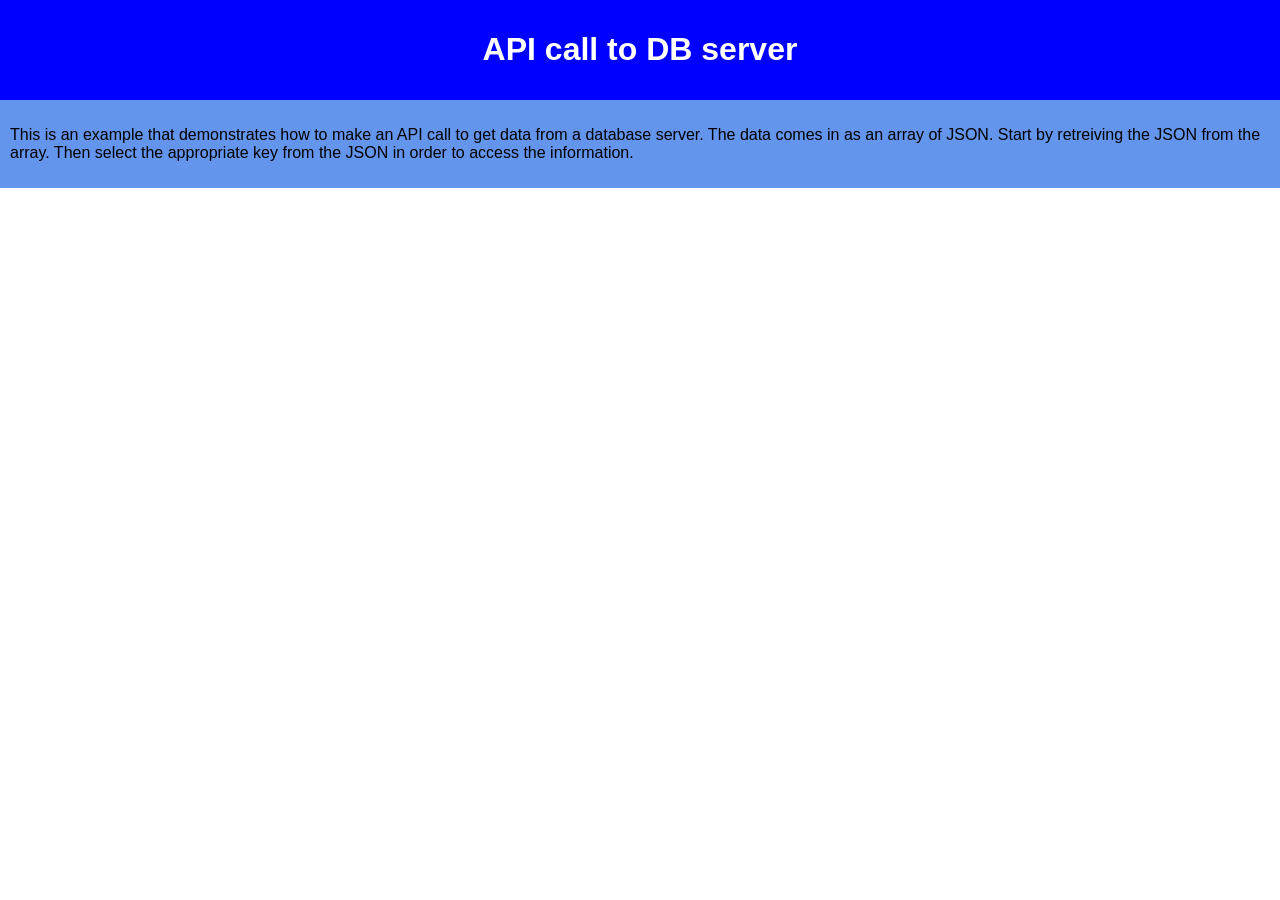
<file: Java-48-CW/index.html>
<!DOCTYPE html>
<html>
  <head>
    <meta charset="utf-8">
    <meta name="viewport" content="width=device-width">
    <title>Java-48-CW</title>
    <link href="style.css" rel="stylesheet" type="text/css" />
    <script src="script.js"></script>
   </head>
  
  <body id="body" onload="init()">
    <div id="banner" class="container center">
      <h1>API call to DB server</h1>
    </div>
    <div class="container subbanner">
      <div>
        <p>This is an example that demonstrates how to make an API call to get data from a database server. The data comes in as an array of JSON. Start by retreiving the JSON from the array. Then select the appropriate key from the JSON in order to access the information.</p>
      </div>
    </div>
      
  </body>
</html>
</file>
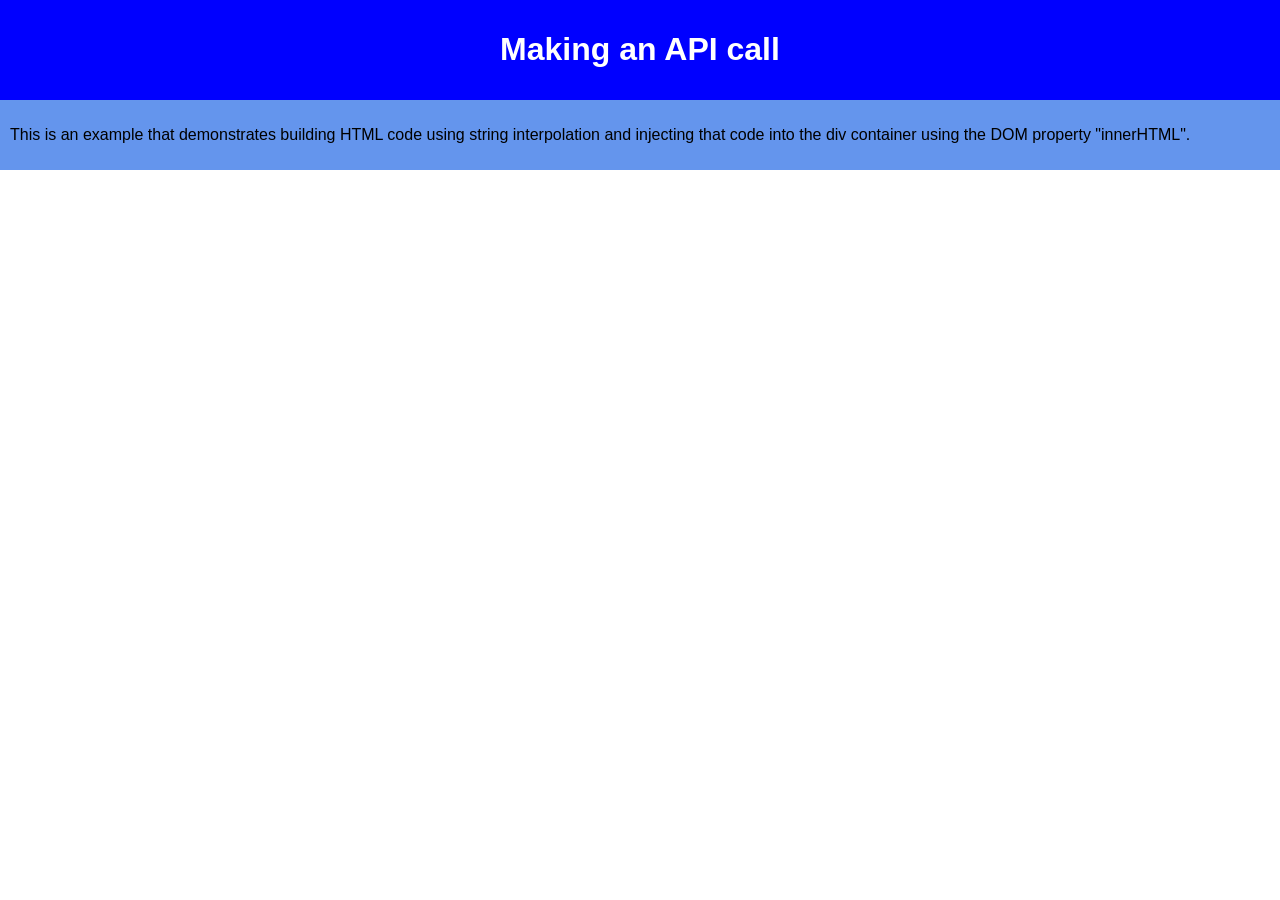
<file: Java-49-CW/index.html>
<!DOCTYPE html>
<html>
  <head>
    <meta charset="utf-8">
    <meta name="viewport" content="width=device-width">
    <title>Java-49-CW</title>
    <link href="style.css" rel="stylesheet" type="text/css" />
    

  <body id="body" onload="init()">
    <div id="banner" class="container center">
      <h1> Making an API call  </h1>
    </div>
    <div class="container subbanner">
      <div>
        <p>This is an example that demonstrates building HTML code using string interpolation and injecting that code into the div container using the DOM property "innerHTML". 
        </p>
      </div>
    </div>

  <!-- Create a container to display results -->
  <div id='output'></div>

  </body>
</html>
</file>
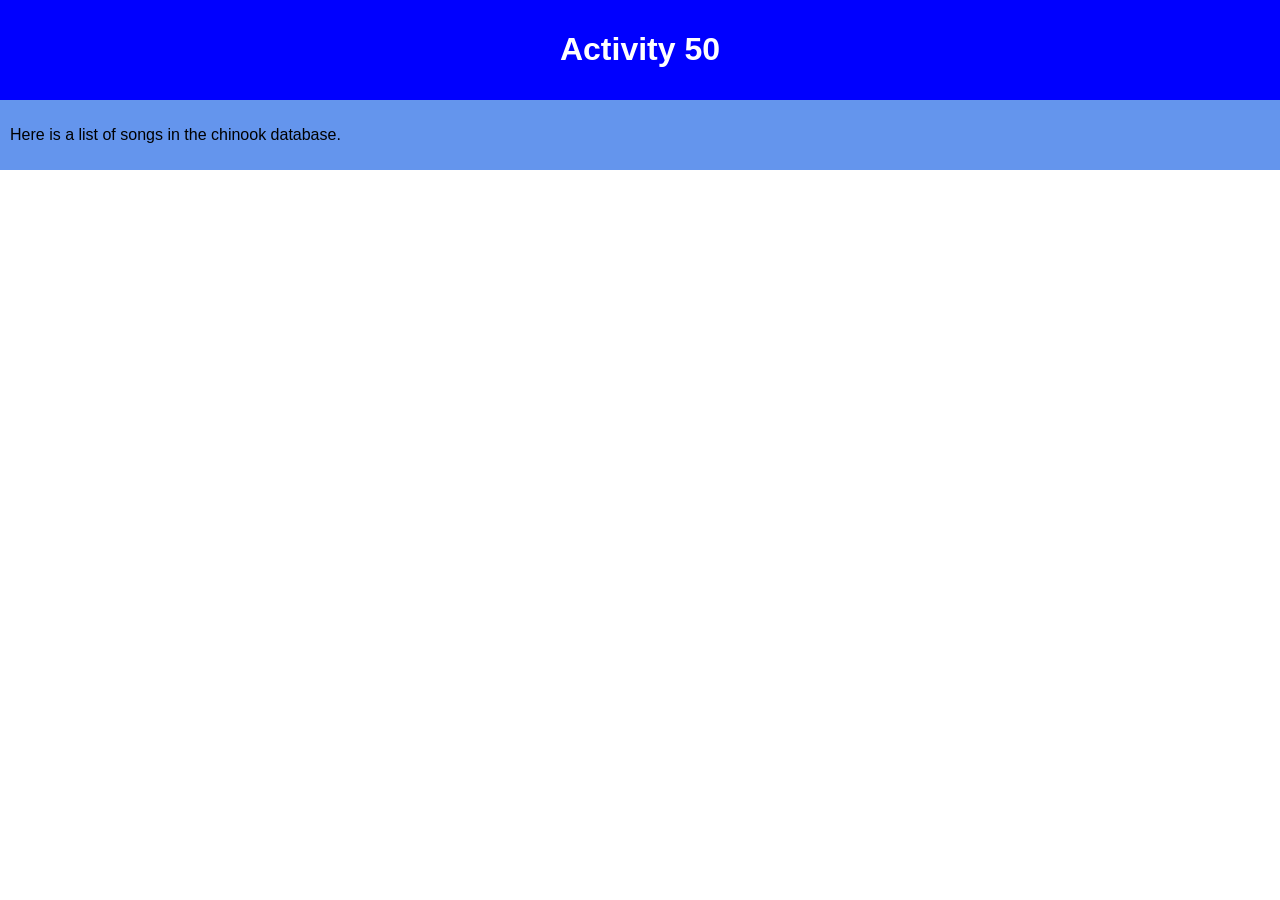
<file: Java-50-Activity-Website/index.html>
<!DOCTYPE html>
<html>
  <head>
    <meta charset="utf-8">
    <meta name="viewport" content="width=device-width">
    <title>Java-50-ActvyWeb</title>
    <link href="style.css" rel="stylesheet" type="text/css" />
    <script src="script.js"></script>
   </head>

  <body id="body" onload="init()">
    <div id="banner" class="container center">
      <h1> Activity 50 </h1>
    </div>
    <div class="container subbanner">
      <div>
        <p> Here is a list of songs in the chinook database.
        </p>
      </div>
    </div>
  <!-- Create a container to display results -->
  <div id='output'></div>      
      
  </body>
</html>
</file>
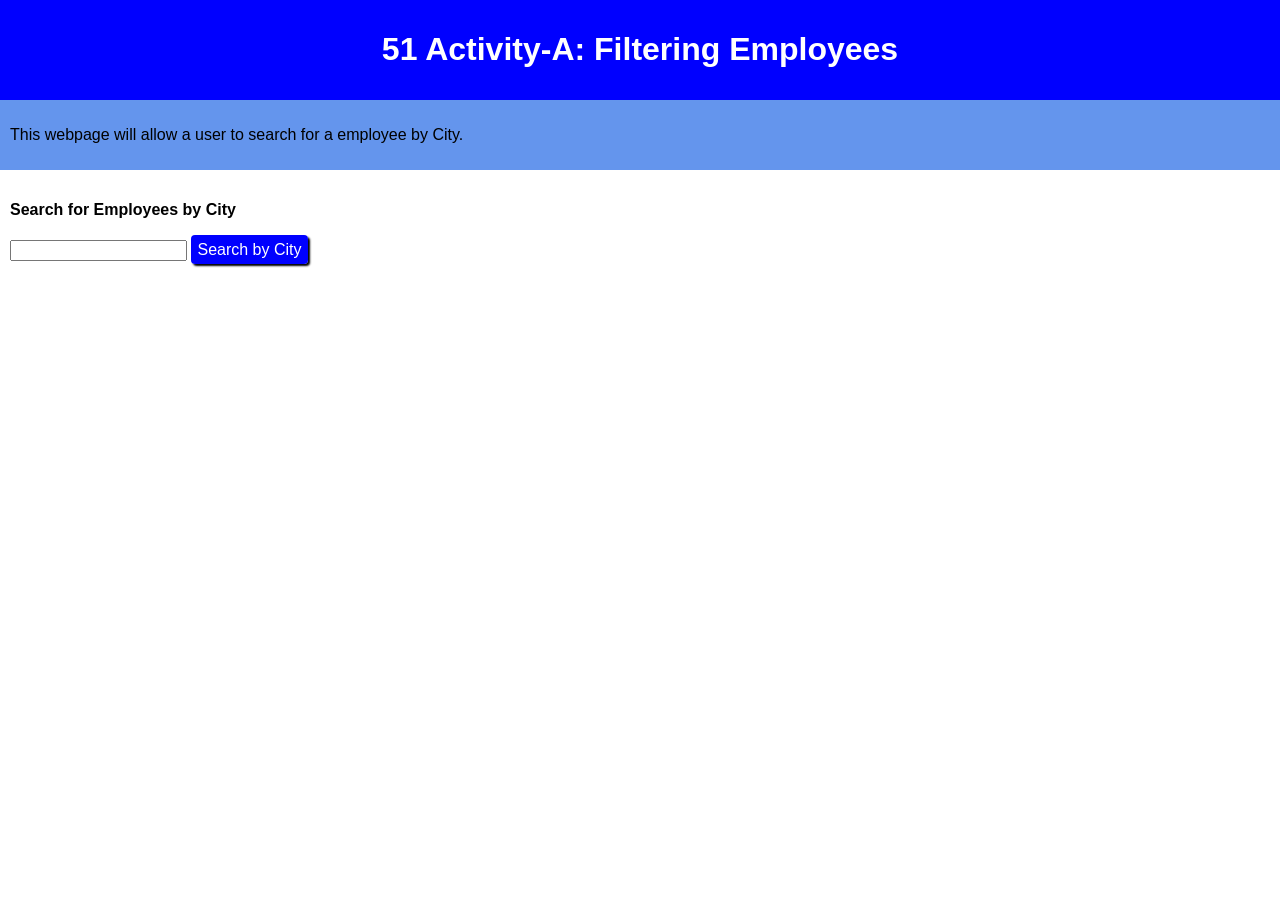
<file: Java-51-Activity-A/index.html>
<!DOCTYPE html>
<html>
  <head>
    <meta charset="utf-8">
    <meta name="viewport" content="width=device-width">
    <title>Java-51_Actvy-A</title>
    <link href="style.css" rel="stylesheet" type="text/css" />
    <script src="script.js"></script>
   </head>
   
  <body id="body" onload="init()">
    <div id="banner" class="container center">
      <h1> 51 Activity-A: Filtering Employees </h1>
    </div>
    <div class="container subbanner">
      <div>
        <p>This webpage will allow a user to search for a employee by City.
        </p>
      </div>
    </div>

    <!-- Add container that has textbox, button and related CSS-->
    <div class="container filter">
      <div>
        <h4> Search for Employees by City
        </h4>
        <!-- Task 1: Add an ID and placeholder for the textbox -->
        <input style="flex:2;text-align:right;" type="text" id="" placeholder="" >       
        <!-- Task 2: Add an event handler function "filterByCity()", 
        which will be called when the user clicks on the button. 
        You will then need to write the function. -->        
        <a class="button" onclick="filterBycity()"> Search by City </a><br>
      </div>
    </div>
    
  <!-- Create a container to display results -->
  <div id='output'></div>      
      
  </body>
</html>
</file>
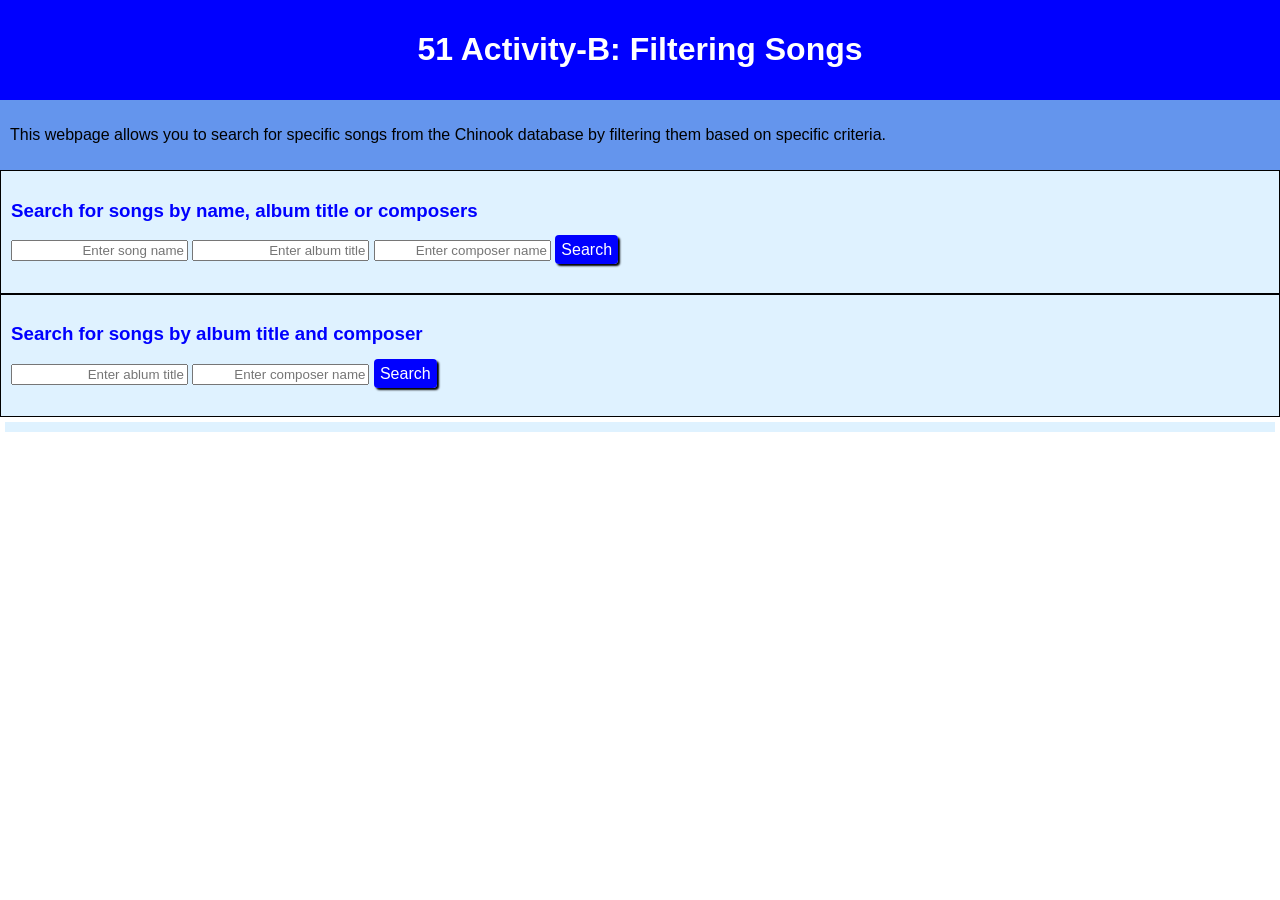
<file: Java-51-Activity-B/index.html>
<!DOCTYPE html>
<html>
  <head>
    <meta charset="utf-8">
    <meta name="viewport" content="width=device-width">
    <title>Java-51_Actvy-B</title>
    <link href="style.css" rel="stylesheet" type="text/css" />
    <script src="script.js"></script>
   </head>
   
  <body id="body" onload="init()">
    <div id="banner" class="container center">
      <h1> 51 Activity-B: Filtering Songs</h1>
    </div>
    <div class="container subbanner">
      <div>
        <p> This webpage allows you to search for specific songs from the Chinook database by filtering them based on specific criteria.
        </p>
      </div>
    </div>

    <!-- filter 1: songs by name, album title or composer-->
    <div class="container filter">
      <div>
        <h3> Search for songs by name, album title or composers
        </h3>
        <input style="flex:2;text-align:right;" type="text" id="songname"
          placeholder="Enter song name" >        
        <input style="flex:2;text-align:right;" type="text" id="title1"
          placeholder="Enter album title" >       
        <input style="flex:2;text-align:right;" type="text" id="composer1"
          placeholder="Enter composer name" >        
        <a class="button" onclick="filter1()"> Search </a><br>
        <h4 id="count"></h4>
      </div>
    </div>

    <!-- filter 2: songs by album title and composer-->
    <div class="container filter">
      <div>
        <h3> Search for songs by album title and composer
        </h3>
        <input style="flex:2;text-align:right;" type="text" id="title2"
          placeholder="Enter ablum title" >       
        <input style="flex:2;text-align:right;" type="text" id="composer2"
          placeholder="Enter composer name" >        
        <a class="button" onclick="filter2()"> Search </a><br>
        <h4 id="count"></h4>
      </div>
    </div>
    
<!-- Create a container to display results -->
  <div id='count'></div>   
  <div id='output'></div>      
      
  </body>
</html>
</file>
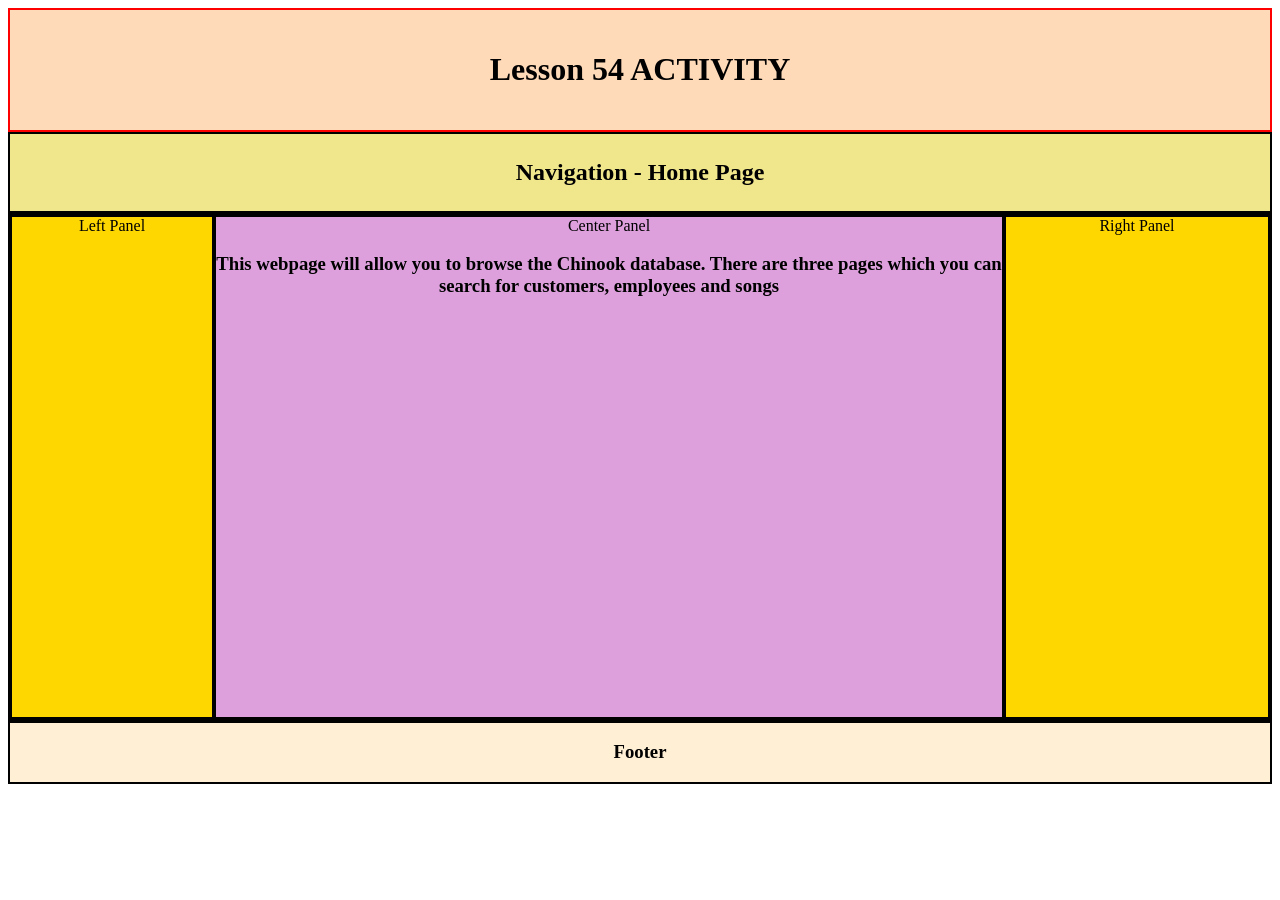
<file: Java-54-Activity/index.html>
<!DOCTYPE html>
<html>
  <head>
    <title>Java-54-Actvy</title>
    <link href="style.css" rel="stylesheet" type="text/css" />
    <!-- import JS file -->    
    <script src="script.js"></script>
  </head>
  
  <!-- Call the int function when website loads -->
  <body>
         <!--  Header or Banner -->
      <div id="header">
        <h1> Lesson 54 ACTIVITY </h1>
      </div>
      <!--  nav bar -->
      <nav id='nav'>
        <h2>Navigation - Home Page</h2>
      </nav>
      
      <div class="container">
        
        <div class='leftpanel'>
          Left Panel
        </div>
        
        <div id="centerpanel">
          Center Panel
         
          <h3>This webpage will allow you to browse the Chinook database. There are three pages which you can search for customers, employees and songs</h3>
        </div>
        
        <div class='rightpanel'>
          Right Panel
        </div>
        
      </div>

      <div id='footer'>
        <h3> Footer </h3>
      </div>
  </body>
</html>
</file>
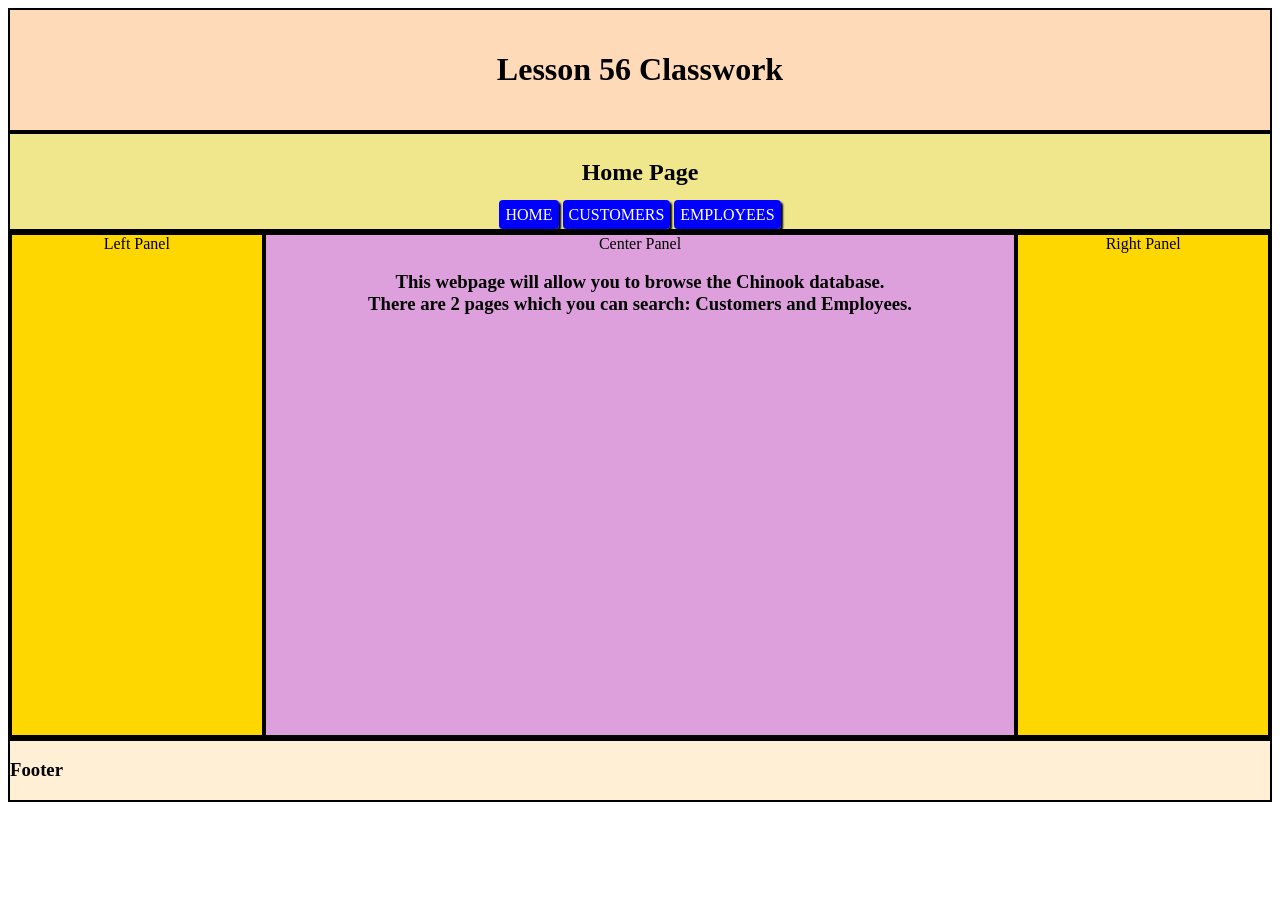
<file: Java-56-CW/index.html>
<!DOCTYPE html>
<html>
  <head>
    <title>Java-56-CW</title>
    <!-- import CSS file(s) -->
    <link href="style.css" rel="stylesheet" type="text/css" />
    <link href="components.css" rel="stylesheet" type="text/css" />
    <!-- import JS file(s) -->
    <script src="components.js"></script>
  </head>
  
  <!-- Call the int function when website loads -->
  <body>
    <div>
      <!--  Header or Banner -->
      <div id="header">
        <h1> Lesson 56 Classwork</h1>
      </div>
      <!--  nav bar -->
      <nav id='nav'>
        <h2>Home Page</h2>
            <a href="index.html" class="button">HOME</a>   
            <a href="customers.html" class="button">CUSTOMERS</a> 
            <a href="employees.html" class="button">EMPLOYEES</a>
      </nav>
      
      <div class="container">
        
        <div class='panel'>
                   Left Panel
        </div>
        
        <div id='centerpanel' >
          Center Panel

          <h3>
            This webpage will allow you to browse the Chinook database. <br> There are 2 pages which you can search: Customers and Employees.
          </h3>
        </div>
        
        <div class='panel'>
          Right Panel
        </div>
        
      </div>

      <div id='foot'>
        <h3> Footer </h3>
      </div>

    </div>
    
  </body>
</html>
</file>
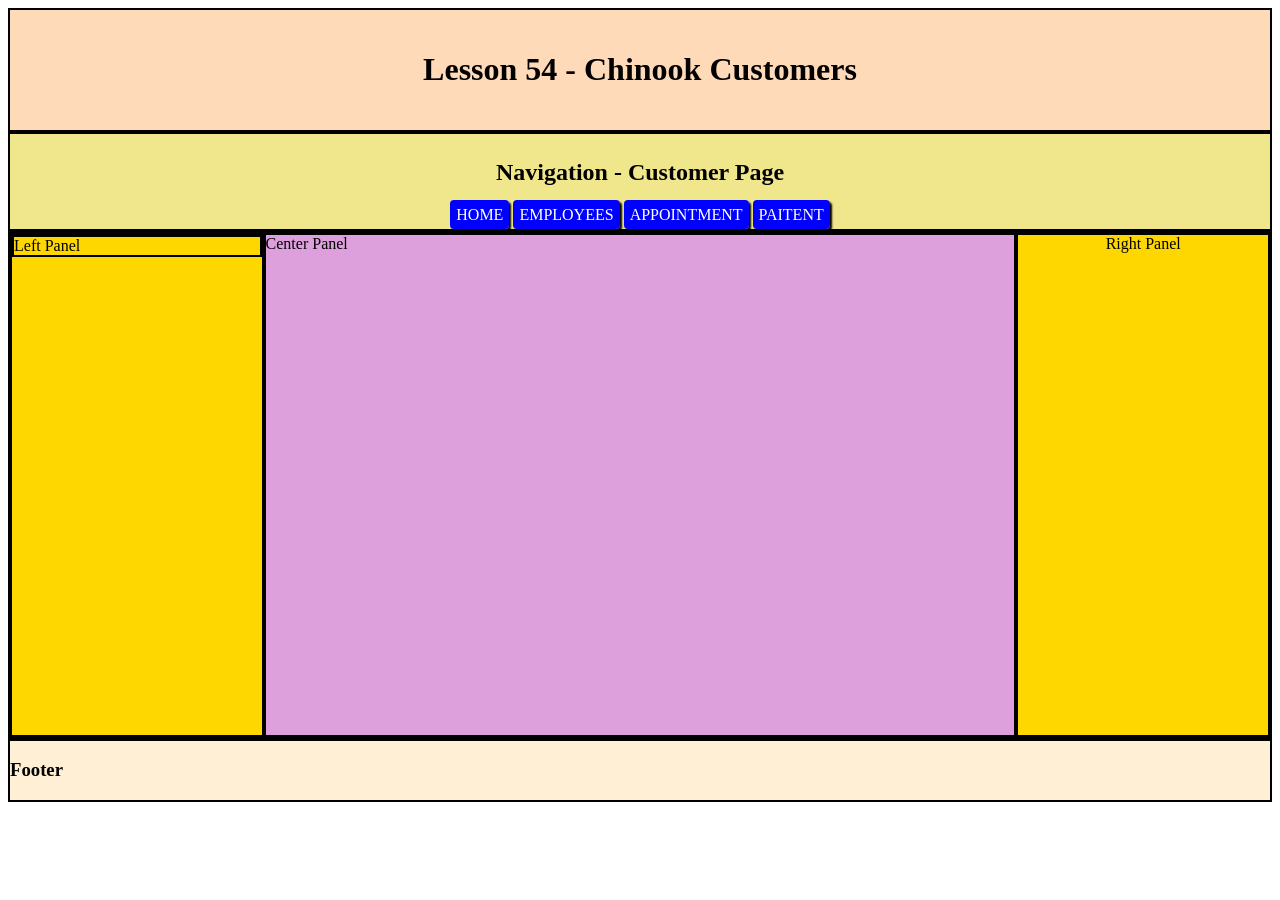
<file: Javahospitalwebsite/index.html>
<!DOCTYPE html>
<html>
  <head>
    <title>Home</title>
    <link href="style.css" rel="stylesheet" type="text/css" />
    <!-- import JS file -->
  </head>
  
  <!-- Call the int function when website loads -->
  <body onload="init()">
    <div>

      <!--  Header or Banner -->
      <div id="header">
        <h1> Lesson 54 - Chinook Customers </h1>
      </div>

      <!--  nav bar -->
      <nav id='nav'>
        <h2>Navigation - Customer Page</h2>
            <a href="index.html" class="button">HOME</a>    
            <a href="Employee.html" class="button">EMPLOYEES</a>
            <a href="appointment.html" class="button">APPOINTMENT</a>
            <a href="paitent.html" class="button">PAITENT</a>
      </nav>
      
      <!--  Main content (has 3 panels) -->
      <div class="container">
        
        <div class='panel'>
          <div class="container filter">
            <div>          
              Left Panel
            </div>
          </div>
        </div>
        
        <div id='centerpanel' class='container'>
          Center Panel
        </div>
        
        <div class='panel'>
          Right Panel
        </div>
        
      </div>
      
      <!--  Footer -->
      <div id='foot'>
        <h3> Footer </h3>
      </div>

    </div>
    
  </body>
</html>
</file>
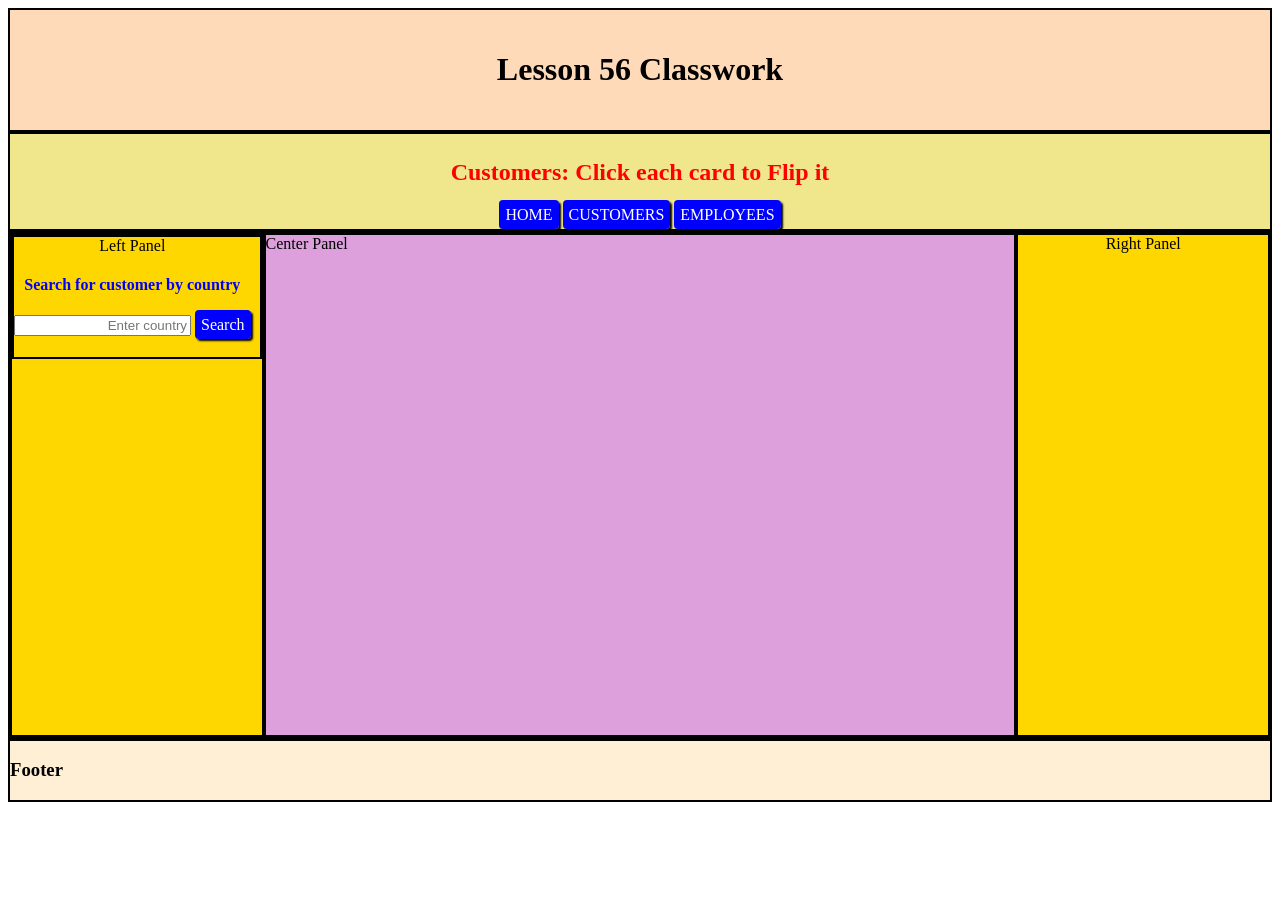
<file: Java-56-CW/customers.html>
<!DOCTYPE html>
<html>
  <head>
    <title>Java-56-CW: Customers</title>
    <!-- import CSS file(s) -->
    <link href="style.css" rel="stylesheet" type="text/css" />
    <link href="components.css" rel="stylesheet" type="text/css" />
    <!-- import JS file(s) -->
    <script src="components.js"></script>
    <script src="customers.js"></script>
  </head>
  
  <!-- Call the int function when website loads -->
  <body onload="init()">
    <div>
      <!--  Header or Banner -->
      <div id="header">
        <h1> Lesson 56 Classwork </h1>
      </div>
      <!--  nav bar -->
      <nav id='nav'>
        <h2 style="color:red;">Customers: Click each card to Flip it</h2>
            <a href="index.html" class="button">HOME</a>   
            <a href="customers.html" class="button">CUSTOMERS</a> 
            <a href="employees.html" class="button">EMPLOYEES</a>
      </nav>
      
      <div class="container">
        
        <div class='panel'>
          <div class="container filter">
            <div>
          
              Left Panel
              <h4> Search for customer by country</h4>
              <input style="flex:2;text-align:right;" type="text" 
                id="country" placeholder="Enter country" >        
              <a class="button" onclick="filter()"> Search </a><br>
              <h4 id="count"></h4>
            </div>
          </div>
        </div>
        
        <div id='centerpanel' class='container'>
          Center Panel
        </div>
        
        <div class='panel'>
          Right Panel
        </div>
        
      </div>

      <div id='foot'>
        <h3> Footer </h3>
      </div>

    </div>
    
  </body>
</html>
</file>
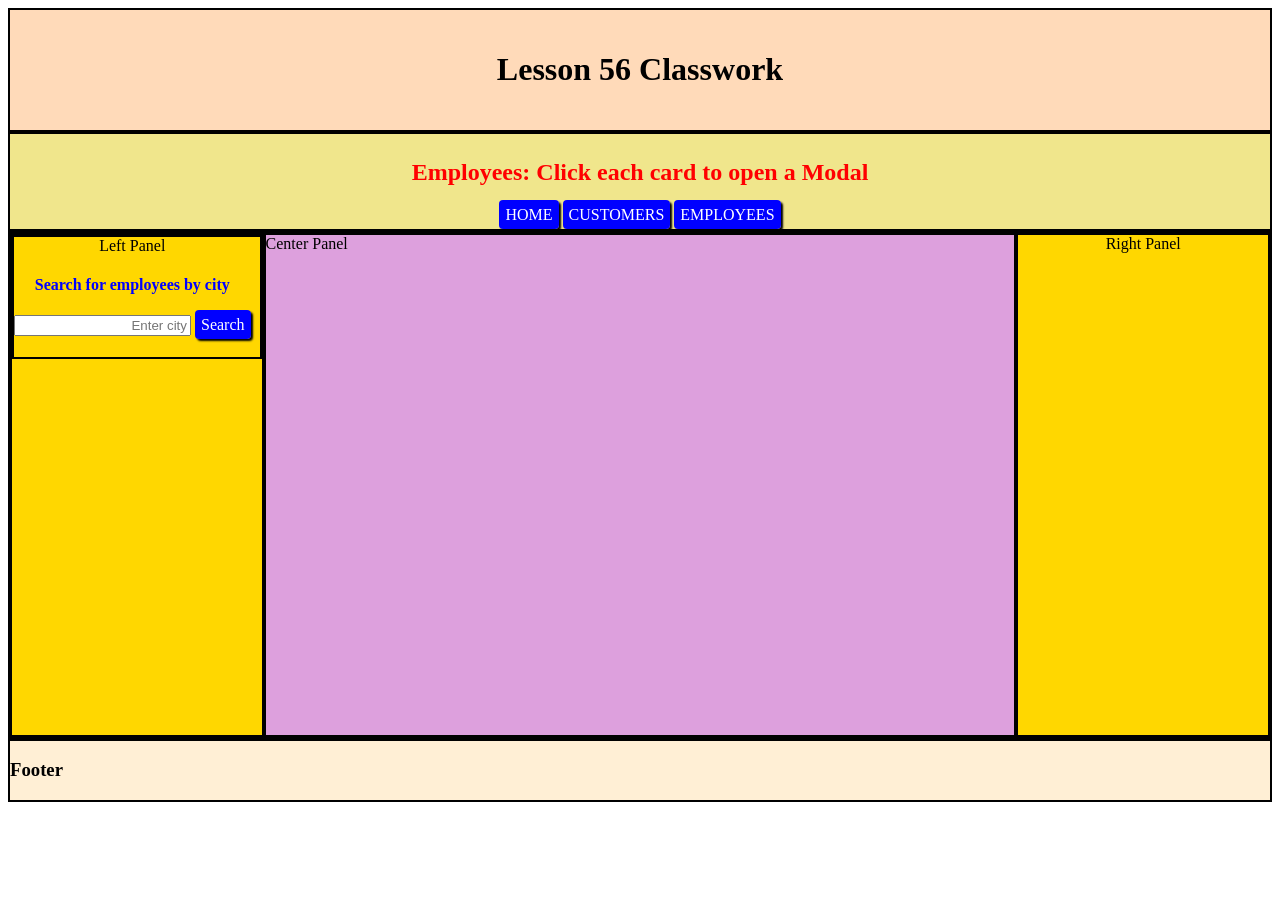
<file: Java-56-CW/employees.html>
<!DOCTYPE html>
<html>
  <head>
    <title>Java-56-CW: Employees</title>
    <!-- import CSS file(s) -->
    <link href="style.css" rel="stylesheet" type="text/css" />
    <link href="components.css" rel="stylesheet" type="text/css" />
    <!-- import JS file(s) -->
    <script src="components.js"></script>
    <script src="employees.js"></script>
  </head>
  
  <!-- Call the int function when website loads -->
  <body onload="init()">
    <div>
      <!--  Header or Banner -->
      <div id="header">
        <h1> Lesson 56 Classwork </h1>
      </div>
      <!--  nav bar -->
      <nav id='nav'>
        <h2 style="color:red;">Employees: Click each card to open a Modal</h2>
            <a href="index.html" class="button">HOME</a>   
            <a href="customers.html" class="button">CUSTOMERS</a> 
            <a href="employees.html" class="button">EMPLOYEES</a>
      </nav>
      
      <div class="container">
        
        <div class='panel'>
          <div class="container filter">
            <div>          
              Left Panel
              <h4> Search for employees by city</h4>
              <input style="flex:2;text-align:right;" type="text" 
                id="city" placeholder="Enter city" >      
              <a class="button" onclick="filter()"> Search </a><br>
              <h4 id="count"></h4>
            </div>
          </div>
        </div>
        
        <div id='centerpanel' class='container'>
          Center Panel
        </div>
        
        <div class='panel'>
          Right Panel
        </div>
        
      </div>

      <div id='foot'>
        <h3> Footer </h3>
      </div>

    </div>
    
  </body>
</html>
</file>
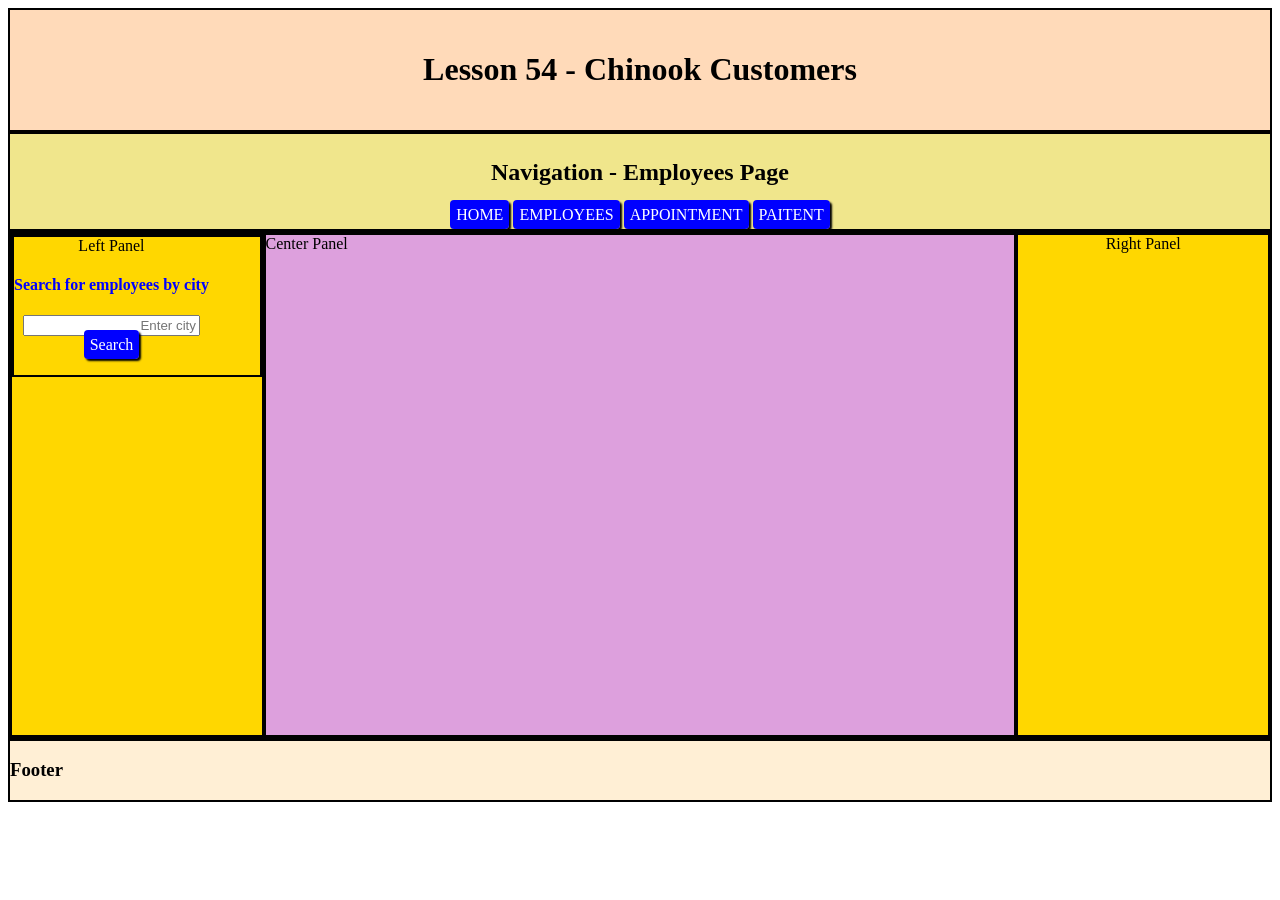
<file: Javahospitalwebsite/Employee.html>
<!DOCTYPE html>
<html>
  <head>
    <title>54 Actvy soln: Employees</title>
    <link href="style.css" rel="stylesheet" type="text/css" />
    <!-- import JS file -->
    <script src="Employee.js"></script>
  </head>
  
  <!-- Call the int function when website loads -->
  <body onload="init()">
    <div>

      <!--  Header or Banner -->
      <div id="header">
        <h1> Lesson 54 - Chinook Customers </h1>
      </div>

      <!--  nav bar -->
      <nav id='nav'>
        <h2>Navigation - Employees Page</h2>
            <a href="index.html" class="button">HOME</a>   
            <a href="Employee.html" class="button">EMPLOYEES</a>
            <a href="appointment.html" class="button">APPOINTMENT</a>
            <a href="paitent.html" class="button">PAITENT</a>
      </nav>
      
      <!--  Main content (has 3 panels) -->
      <div class="container">
        
        <div class='panel'>
          <div class="container filter">
            <div>          
                   Left Panel
              <h4> Search for employees by city </h4>
              <input style="flex:2;text-align:right;" type="text" 
                id="city" placeholder="Enter city" >  <br>      
              <a class="button" onclick="filter()"> Search </a><br>
              <h4 id="count"></h4>
            </div>
          </div>
        </div>
        
        <div id='centerpanel' class='container'>
          Center Panel
        </div>
        
        <div class='panel'>
          Right Panel
        </div>
        
      </div>
      
      <!--  Footer -->
      <div id='foot'>
        <h3> Footer </h3>
      </div>

    </div>
    
  </body>
</html>
</file>
<file: Java-48-CW/style.css>
html,body{
  margin:0 auto;
  font-family:Arial;
}
.container{
  display:flex;
  padding:10px;
}
.center{
  justify-content:center;
  align-items:center;
}

nav{
  background-color:cornflowerblue;
}
nav a{
  color:black;
  padding:10px;
  flex:1;
  text-decoration:none;
  text-align:center;
}
nav a:hover{
  color:white;
}
.subbanner{
  background-color:cornflowerblue;
}
#banner{
  background-color:blue;
  color:white;
}
#footer{
  background-color:cornflowerblue;
  color:white;
  /*position:fixed;*/
  left: 0;
  right: 0;
  bottom:0px;
}
 
.card{
  flex:1;
  margin:10px;
  padding:10px;
  border:1px solid gray;
  text-align:center;
}

.highlight{
  font-style:italic;
  color:blue;
}
.heading{
  font-weight:bold;
}
.card a{
  text-decoration:none;
  background-color:blue;
  color:white;
  border-radius:4px;
  padding:6px;
  box-shadow:2px 2px 2px black;
}
.card a:hover{
  background-color:cornflowerblue;
}
#panel{
  flex:1;
}
.fitted{
  max-width:200px;
  min-width:200px;
}
.card img{
  width:90%;
}
#output{
  flex-wrap:wrap;
}
</file>
<file: Java-49-CW/style.css>
html,body{
  margin:0 auto;
  font-family:Arial;
}
.container{
  display:flex;
  padding:10px;
}
.center{
  justify-content:center;
  align-items:center;
}

nav{
  background-color:cornflowerblue;
}
nav a{
  color:black;
  padding:10px;
  flex:1;
  text-decoration:none;
  text-align:center;
}
nav a:hover{
  color:white;
}
.subbanner{
  background-color:cornflowerblue;
}
#banner{
  background-color:blue;
  color:white;
}
#footer{
  background-color:cornflowerblue;
  color:white;
  /*position:fixed;*/
  left: 0;
  right: 0;
  bottom:0px;
}
 
.card{
  flex:1;
  margin:10px;
  padding:10px;
  border:1px solid gray;
  text-align:center;
}

.highlight{
  font-style:italic;
  color:blue;
}
.heading{
  font-weight:bold;
}
.card a{
  text-decoration:none;
  background-color:blue;
  color:white;
  border-radius:4px;
  padding:6px;
  box-shadow:2px 2px 2px black;
}
.card a:hover{
  background-color:cornflowerblue;
}
#panel{
  flex:1;
}
.fitted{
  max-width:200px;
  min-width:200px;
}
.card img{
  width:90%;
}
#output{
  flex-wrap:wrap;
}
</file>
<file: Java-50-Activity-Website/style.css>
html,body{
  margin:0 auto;
  font-family:Arial;
}
.container{
  display:flex;
  padding:10px;
}
.center{
  justify-content:center;
  align-items:center;
}

nav{
  background-color:cornflowerblue;
}
nav a{
  color:black;
  padding:10px;
  flex:1;
  text-decoration:none;
  text-align:center;
}
nav a:hover{
  color:white;
}
.subbanner{
  background-color:cornflowerblue;
}
#banner{
  background-color:blue;
  color:white;
}
#footer{
  background-color:cornflowerblue;
  color:white;
  /*position:fixed;*/
  left: 0;
  right: 0;
  bottom:0px;
}
 

.highlight{
  font-style:italic;
  color:blue;
}
.heading{
  font-weight:bold;
}
.card a{
  text-decoration:none;
  background-color:blue;
  color:white;
  border-radius:4px;
  padding:6px;
  box-shadow:2px 2px 2px black;
}
.card a:hover{
  background-color:cornflowerblue;
}
#panel{
  flex:1;
}

.card img{
  width:90%;
}
.filter{
  display:flex;
  background-color: #dff2ff;
  border:1px solid black;
  
}
#output{

}
</file>
<file: Java-51-Activity-A/style.css>
html,body{
  margin:0 auto;
  font-family:Arial;
}
.container{
  display:flex;
  padding:10px;
}
.center{
  justify-content:center;
  align-items:center;
}

nav{
  background-color:cornflowerblue;
}
nav a{
  color:black;
  padding:10px;
  flex:1;
  text-decoration:none;
  text-align:center;
}
nav a:hover{
  color:white;
}
.subbanner{
  background-color:cornflowerblue;
}
#banner{
  background-color:blue;
  color:white;
}
#footer{
  background-color:cornflowerblue;
  color:white;
  /*position:fixed;*/
  left: 0;
  right: 0;
  bottom:0px;
}


.highlight{
  font-style:italic;
  color:blue;
}
.heading{
  font-weight:bold;
}
.card a{
  text-decoration:none;
  background-color:blue;
  color:white;
  border-radius:4px;
  padding:6px;
  box-shadow:2px 2px 2px black;
}
.card a:hover{
  background-color:cornflowerblue;
}
#panel{
  flex:1;
}
.fitted{
  max-width:200px;
  min-width:200px;
}
.card img{
  width:90%;
}
#output{
  display:flex;
  flex-wrap: wrap;
  align-items: center;
}
.card{
  /*flex:1; can create uneven cards*/
  width: 250px;
  margin:5px;
  padding:5px;
  border:1px solid gray;
  text-align:center;
  background-color: beige;
}

/* CSS Style to create a button */

.button{
  text-decoration:none;
  background-color:blue;
  color:white;
  border-radius:4px;
  padding:6px;
  box-shadow:2px 2px 2px black;
}
.button:hover{
  background-color:cornflowerblue;
}
</file>
<file: Java-51-Activity-B/style.css>
html,body{
  margin:0 auto;
  font-family:Arial;
}
.container{
  display:flex;
  padding:10px;
}
.center{
  justify-content:center;
  align-items:center;
}

nav{
  background-color:cornflowerblue;
}
nav a{
  color:black;
  padding:10px;
  flex:1;
  text-decoration:none;
  text-align:center;
}
nav a:hover{
  color:white;
}
.subbanner{
  background-color:cornflowerblue;
}
#banner{
  background-color:blue;
  color:white;
}
#footer{
  background-color:cornflowerblue;
  color:white;
  /*position:fixed;*/
  left: 0;
  right: 0;
  bottom:0px;
}
 

.highlight{
  font-style:italic;
  color:blue;
}
.heading{
  font-weight:bold;
}
.card a{
  text-decoration:none;
  background-color:blue;
  color:white;
  border-radius:4px;
  padding:6px;
  box-shadow:2px 2px 2px black;
}
.card a:hover{
  background-color:cornflowerblue;
}
#panel{
  flex:1;
}

.card img{
  width:90%;
}
.filter{
  display:flex;
  background-color: #dff2ff;
  border:1px solid black;
  
}
#output{
  display:flex;
  flex-wrap: wrap;
  justify-content: space-around;
  align-items: center;
  background-color: #dff2ff;
  margin:5px;
  padding:5px;
}
.card{
  /*flex:1;   THIS SQUISHES */
  /*flex-basis:150px   */
  width:450px;
  margin:5px;
  padding:5px;
  border:1px solid black;
  text-align:center;
  background-color:#dedfe7;
}
/* target all h4 elements*/
h3{
  color:#0000ff
}
/*target all the paragraphs in the card class*/
.card p{
  font-size:17px;
  color: black;
  font-family:verdana;
  font-style:italic;
}
.card div{
  font-weight: bold;
  text-decoration: underline;
  font-size:12px;
  color: black;
  font-family:verdana;
  font-style:italic;
}
.card span{
  font-size:12px;
  color: blue;
  font-family:verdana;
}
.button{
  text-decoration:none;
  background-color:blue;
  color:white;
  border-radius:4px;
  padding:6px;
  box-shadow:2px 2px 2px black;
}
.button:hover{
  background-color:cornflowerblue;
}
</file>
<file: Java-54-Activity/style.css>
/* CSS selectors and rules */
#header{
  padding: 20px;
  text-align: center;
  border: solid 2px red;
  background-color:PeachPuff;
}

nav{  
  padding: 5px;
  text-align: center;
  border: solid 2px black;
  background-color:Khaki;
}

.container{
  display:flex;
  text-align: center;
  border: solid 2px black;
}

.leftpanel{
  width:200px; /* width is fixed */
  text-align: center;
  border: solid 2px black;
  height:500px;
  background-color:Gold;
}
#centerpanel{
  flex:3;
  text-align: center;
  border: solid 2px black;
  height:500px;
  background-color:Plum;
}
.rightpanel{
  flex:1;
  text-align: center;
  border: solid 2px black;
  height:500px;
  background-color:Gold;
}

#footer{
  text-align: center;
  border: solid 2px black;
  background-color:PapayaWhip;
}
</file>
<file: Java-56-CW/style.css>
/*
div{
  padding: 20px;
  text-align: center;
  border: solid 2px black;
}
*/
#header{
  padding: 20px;
  text-align: center;
  border: solid 2px black;
  background-color:PeachPuff;
}
#nav{
  
  padding: 5px;
  text-align: center;
  border: solid 2px black;
  background-color:Khaki;
}

.container{
  display:flex;
  flex-wrap: wrap;
  text-align: center;
  border: solid 2px black;
}

.panel{
  flex:1;
  text-align: center;
  border: solid 2px black;
  min-height:500px;
  background-color:Gold;
}
#centerpanel{
  flex:3;
  text-align: center;
  border: solid 2px black;
  min-height:500px;
  background-color:Plum;
}
#foot{
  border: solid 2px black;
  background-color:PapayaWhip;
}

.card{
  /*flex:1;   THIS SQUISHES */
  /*flex-basis:150px   */
  width:450px;
  margin:5px;
  padding:5px;
  border:1px solid black;
  text-align:center;
  background-color:#dedfe7;
}
/* target all h4 elements*/
h4{
  color:#0000ff;
}
/*target all the paragraphs in the card class*/
.card p{
  font-size:17px;
  color: black;
  font-family:verdana;
  font-style:italic;
}
.card div{
  font-weight: bold;
  text-decoration: underline;
  font-size:15px;
  color: black;
  font-family:verdana;
  font-style:italic;
}
.card di2{
  font-size:17px;
  color: black;
  font-family:verdana;
  font-style:italic;
}
.card img{
  width:75px;
  height:75px;
}
.button{
  text-decoration:none;
  background-color:blue;
  color:white;
  border-radius:4px;
  padding:6px;
  box-shadow:2px 2px 2px black;
}
.button:hover{
  background-color:cornflowerblue;
}
</file>
<file: Java-56-CW/components.css>
/* The Modal (background) */
.modal {
  display: none; /* Hidden by default */
  position: fixed; /* Stay in place */
  z-index: 1; /* Sit on top */
  padding-top: 100px; /* Location of the box */
  left: 0;
  top: 0;
  width: 100%; /* Full width */
  height: 100%; /* Full height */
  overflow: auto; /* Enable scroll if needed */
  background-color: rgb(0,0,0); /* Fallback color */
  background-color: rgba(0,0,0,0.4); /* Black w/ opacity */
}

/* Modal Content */
.modal-content {
  position: relative;
  /*background-color: #fefefe;*/
  margin: auto;
  padding: 0;
  border: 1px solid #888;
  width: 80%;
  box-shadow: 0 4px 8px 0 rgba(0,0,0,0.2),0 6px 20px 0 rgba(0,0,0,0.19);
  -webkit-animation-name: animatetop;
  -webkit-animation-duration: 0.4s;
  animation-name: animatetop;
  animation-duration: 0.4s
}

/* Add Animation */
@-webkit-keyframes animatetop {
  from {top:-300px; opacity:0} 
  to {top:0; opacity:1}
}

@keyframes animatetop {
  from {top:-300px; opacity:0}
  to {top:0; opacity:1}
}

/* The Close Button */
.close {
  background-color:red;
  border-radius:5px;
  box-shadow:1px 1px 1px black;
  text-shadow:1px 1px black;
  color: white;
  float: right;
  font-size: 28px;
  font-weight: bold;
  padding:0px 4px;
}

.close:hover,
.close:focus {
  color: #000;
  text-decoration: none;
  cursor: pointer;
}

.modal-header {
  padding: 10px 10px;
  background-color:rgba(100,100,100,0.75);
  color: white;
  height:30px;
}

.modal-body {
  padding: 2px 16px;
  background-color:white;
}

.modal-footer {
  padding: 2px 16px;
  background-color: #5cb85c;
  color: white;
}

.flip-card {
  background: white;
  border-radius: 16px;
  box-shadow: 0 5px 18px rgba(0, 0, 0, 0.6);
  text-align: center;
  cursor: pointer;
  transition: 0.5s;
  -webkit-transition: 0.5s;
  transition: transform 0.6s;
  -webkit-transition: transform 0.6s;
  transform-style: preserve-3d;
  -webkit-transform-style: preserve-3d;
  margin:10px;
  padding:10px;
}

.flip-front, .flip-back {
  -webkit-backface-visibility: hidden;
  backface-visibility: hidden;
}

.flip-front {
  height: 100%;
  transform: rotateX(0deg);
  -webkit-transform: rotateX(0deg);
}
.flip-back {
  transform: rotateY(180deg);
  -webkit-transform: rotateY(180deg);
  position: absolute;
  text-align: center;
  right: 0;
  left: 0;
  top: 0;
}
.flip-card.flip {
  transform: rotateY(180deg);
  -webkit-transform: rotateY(180deg);
}



/* Style the button that is used to open and close the collapsible content */
.collapsible {
  background-color: #eee;
  color: #444;
  cursor: pointer;
  padding: 18px;
  width: 100%;
  border: none;
  text-align: left;
  outline: none;
  font-size: 15px;
}

/* Add a background color to the button if it is clicked on (add the .active class with JS), and when you move the mouse over it (hover) */
.active, .collapsible:hover {
  background-color: #ccc;
}

/* Style the collapsible content. Note: hidden by default */
.content {
  padding: 0 18px;
  display: none;
  overflow: hidden;
  background-color: #f1f1f1;
}
</file>
<file: Javahospitalwebsite/style.css>
/*
div{
  padding: 20px;
  text-align: center;
  border: solid 2px black;
}
*/
#header{
  padding: 20px;
  text-align: center;
  border: solid 2px black;
  background-color:PeachPuff;
}
#nav{
  
  padding: 5px;
  text-align: center;
  border: solid 2px black;
  background-color:Khaki;
}

.container{
  display:flex;
  flex-wrap: wrap;
  text-align: center;
  border: solid 2px black;
}

.panel{
  flex:1;
  text-align: center;
  border: solid 2px black;
  min-height:500px;
  background-color:Gold;
}
#centerpanel{
  flex:3;
  text-align: center;
  border: solid 2px black;
  min-height:500px;
  background-color:Plum;
}
#foot{
  border: solid 2px black;
  background-color:PapayaWhip;
}

.card{
  /*flex:1;   THIS SQUISHES */
  /*flex-basis:150px   */
  width:450px;
  margin:5px;
  padding:5px;
  border:1px solid black;
  text-align:center;
  background-color:#dedfe7;
}
/* target all h4 elements*/
h4{
  color:#0000ff;
}
/*target all the paragraphs in the card class*/
.card p{
  font-size:17px;
  color: black;
  font-family:verdana;
  font-style:italic;
}
.card div{
  font-weight: bold;
  text-decoration: underline;
  font-size:15px;
  color: black;
  font-family:verdana;
  font-style:italic;
}
.card di2{
  font-size:17px;
  color: black;
  font-family:verdana;
  font-style:italic;
}
.card img{
  width:75px;
  height:75px;
}
.button{
  text-decoration:none;
  background-color:blue;
  color:white;
  border-radius:4px;
  padding:6px;
  box-shadow:2px 2px 2px black;
}
.button:hover{
  background-color:cornflowerblue;
}
</file>
